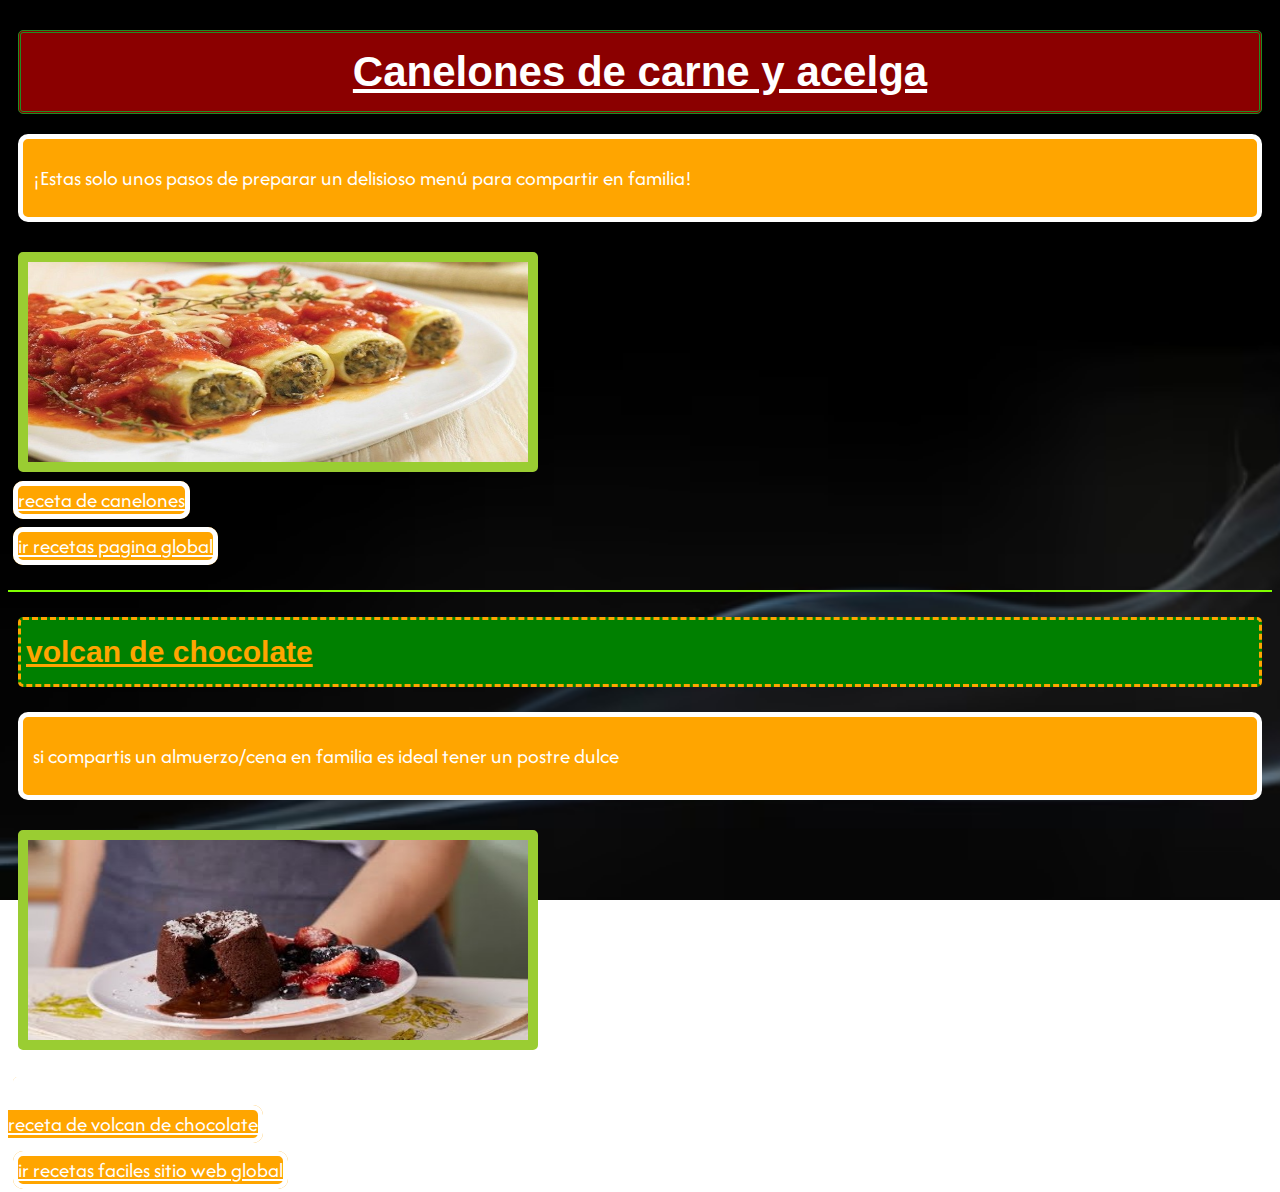
<file: MG front end/index.html>
<!DOCTYPE html>
<html lang="en">
<head>
    <meta charset="UTF-8">
    <meta http-equiv="X-UA-Compatible" content="IE=edge">
    <meta name="viewport" content="width=device-width, initial-scale=1.0">
    <title>recetas mg </title>
    <link rel="stylesheet" href="./public/css/stylo.css">
   <style>'https://fonts.googleapis.com/css2?family=Anton&family=Bebas+Neue&family=Josefin+
</head></style>
 
<body>
    <H1 id="titulo"><u>Canelones de carne y acelga</u></H1>
    <p>¡Estas solo unos pasos de preparar un delisioso menú para compartir en familia!</p>
    <img src="./public/img/canelones de carne y acelga .jpg" width="500" height="200" alt="imagen de canelones"> <br>
    <a href="../MG front end/public/views/canelones de carne y acelga.html" target="_blank"> receta de canelones</a>
     <br>
     <br>
    <a href="https://www.cucinare.tv/recetas/" target="_blank"> ir recetas pagina global</a>
<hr>
    <h2 class="subtitulos"><u>volcan de chocolate</u></h2>
    <p>si compartis un almuerzo/cena en familia es ideal tener un postre dulce</p>
    <img src="./public/img/volcan de chocolate.jpg" width="500" height="200"  alt="imagen de volcan de chocolate">
     <br>
     <br>
    <a href="../MG front end/public/views/volcan de chocolate.html" target="_blank"><br> receta de volcan de chocolate</a>
     <br>
     <br>
    <a href="https://cocinerosargentinos.com/" target="_blank"> ir recetas faciles sitio web global</a>
    
    

            
           
</body>
</html>
</file>
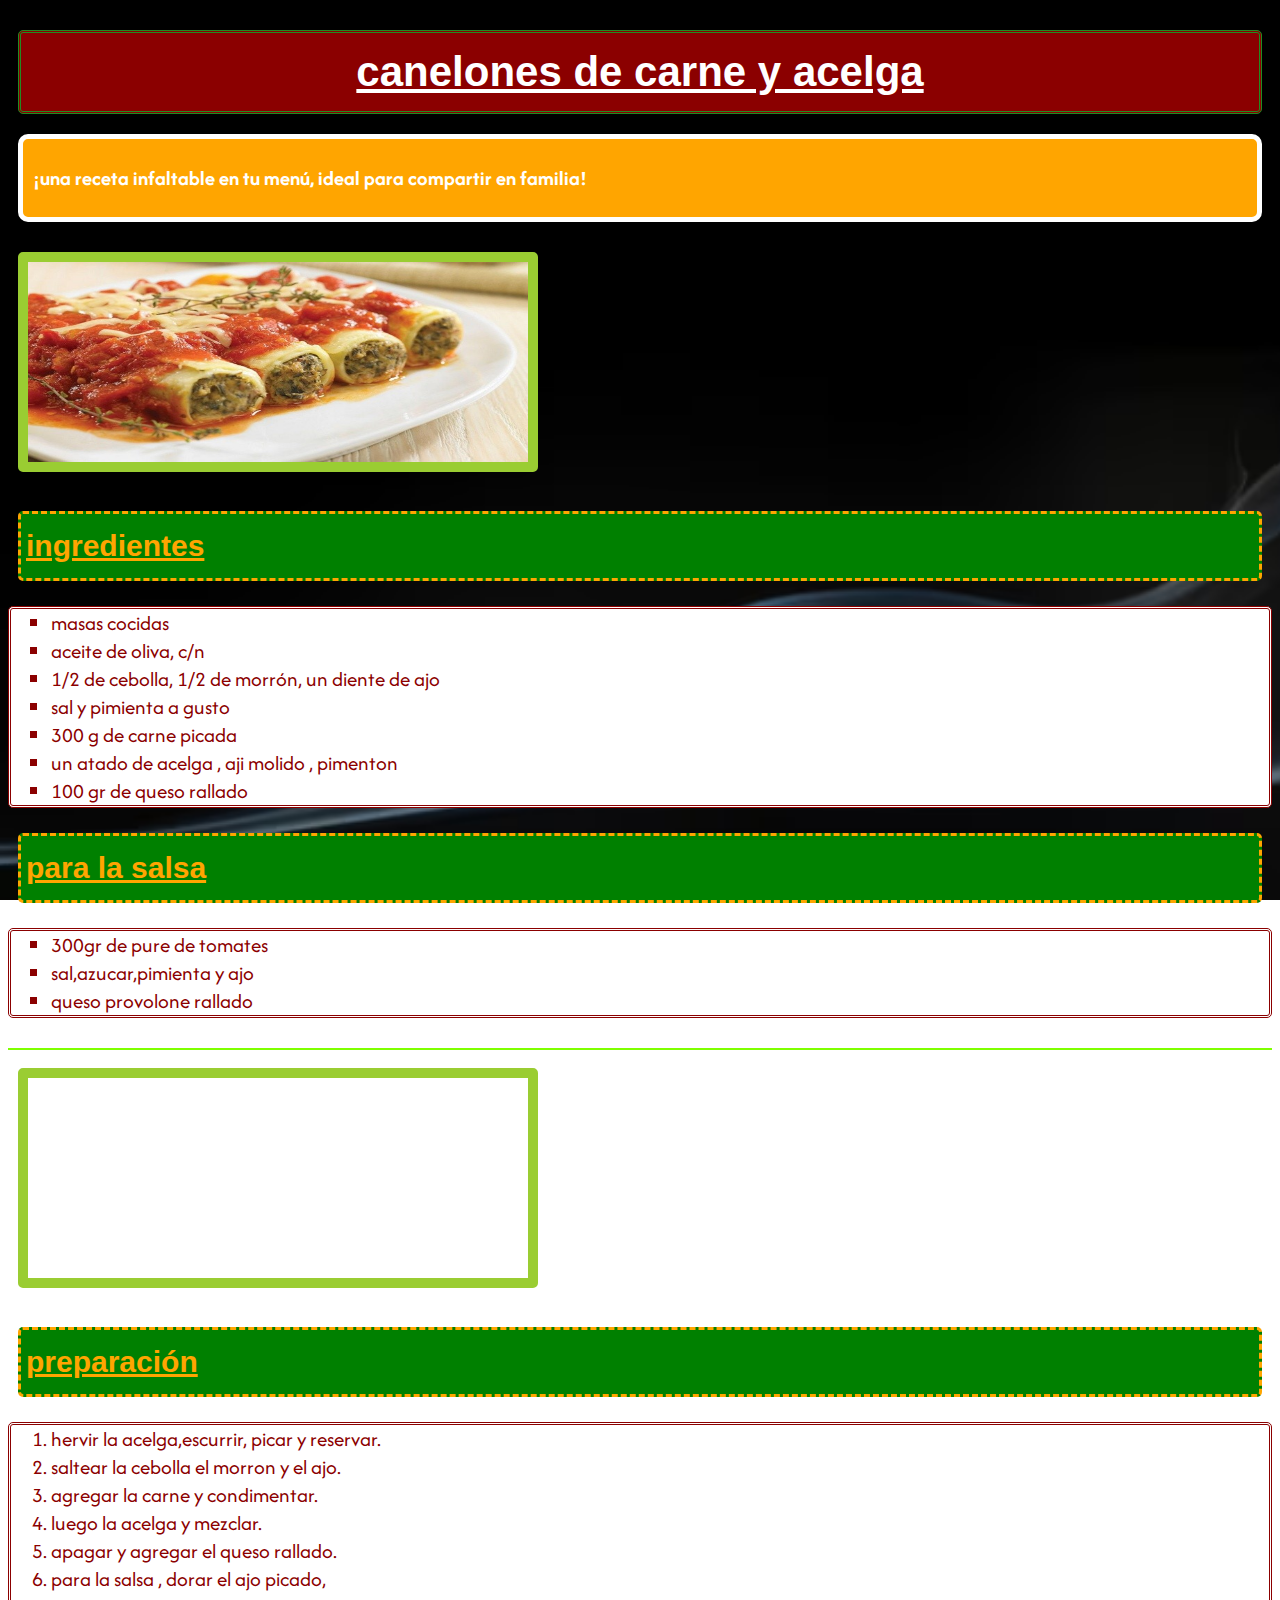
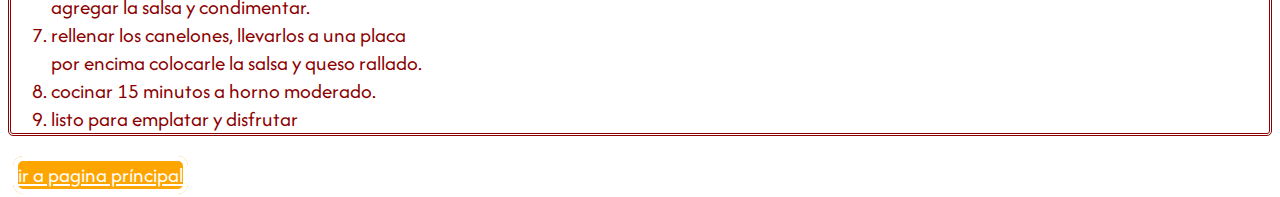
<file: MG front end/public/views/canelones de carne y acelga.html>
<!DOCTYPE html>
<html lang="en">
<head>
    <meta charset="UTF-8">
    <meta name="viewport" content="width=device-width, initial-scale=1.0">
    <title>canelones de carne y acelga mg</title>
    <link rel="stylesheet" href="../css/stylo.css">
</head>
<body>
    <H1 id="titulo"> <u> canelones de carne y acelga</u></H1>
    <p><b>¡una receta infaltable en tu menú, ideal para compartir en familia!</b></p>
     <img src="../img/canelones de carne y acelga .jpg " height="200" width="500" alt="imagen de canelones de carne y acelga">
        <br>
         <h2 class="subtitulos"> <u>ingredientes</u></h2>
         <ul type="square"> 
             <li>masas cocidas </li>
             <li>aceite de oliva, c/n </li>
             <li>1/2 de cebolla, 1/2 de morrón, un diente de ajo</li>
             <li>sal y pimienta a gusto</li>
             <li>300 g de carne picada</li>
             <li>un atado de acelga , aji molido , pimenton</li>
             <li>100 gr de queso rallado</li>
         </ul>
            <h3 class="subtitulos"> <u>para la salsa</u></h3>
            <ul type="square">
                <li>300gr de pure de tomates</li>
                <li>sal,azucar,pimienta y ajo</li>
                <li>queso provolone rallado</li>
                </ul>
                 <hr>
             <iframe width="500" height="200" src="https://www.youtube.com/embed/5E3kLaBh70s" title="Cucinare TV - &quot;Canelones de carne y acelga&quot;" frameborder="0" allow="accelerometer; autoplay; clipboard-write; encrypted-media; gyroscope; picture-in-picture; web-share" referrerpolicy="strict-origin-when-cross-origin" allowfullscreen></iframe>
             <h3 class="subtitulos"> <u>preparación</u></h3>
            <ol>
                <li>hervir la acelga,escurrir, picar y reservar.</li>
                <li>saltear la cebolla el morron y el ajo.</li>
                <li>agregar la carne y condimentar.</li>
                <li>luego la acelga y mezclar.</li>
                <li>apagar y agregar el queso rallado.</li>
                <li>para la salsa , dorar el ajo picado,<br>
                     agregar la salsa y condimentar.</li>
                 <li>rellenar los canelones, llevarlos a una placa <br>
                    por encima colocarle la salsa y queso rallado.</li>
                <li>cocinar 15 minutos a horno moderado.</li>
                <li>listo para emplatar y disfrutar </li>
            </ol>
            <a href="../../index.html">ir a pagina príncipal</a>
</body>
</html>
</file>
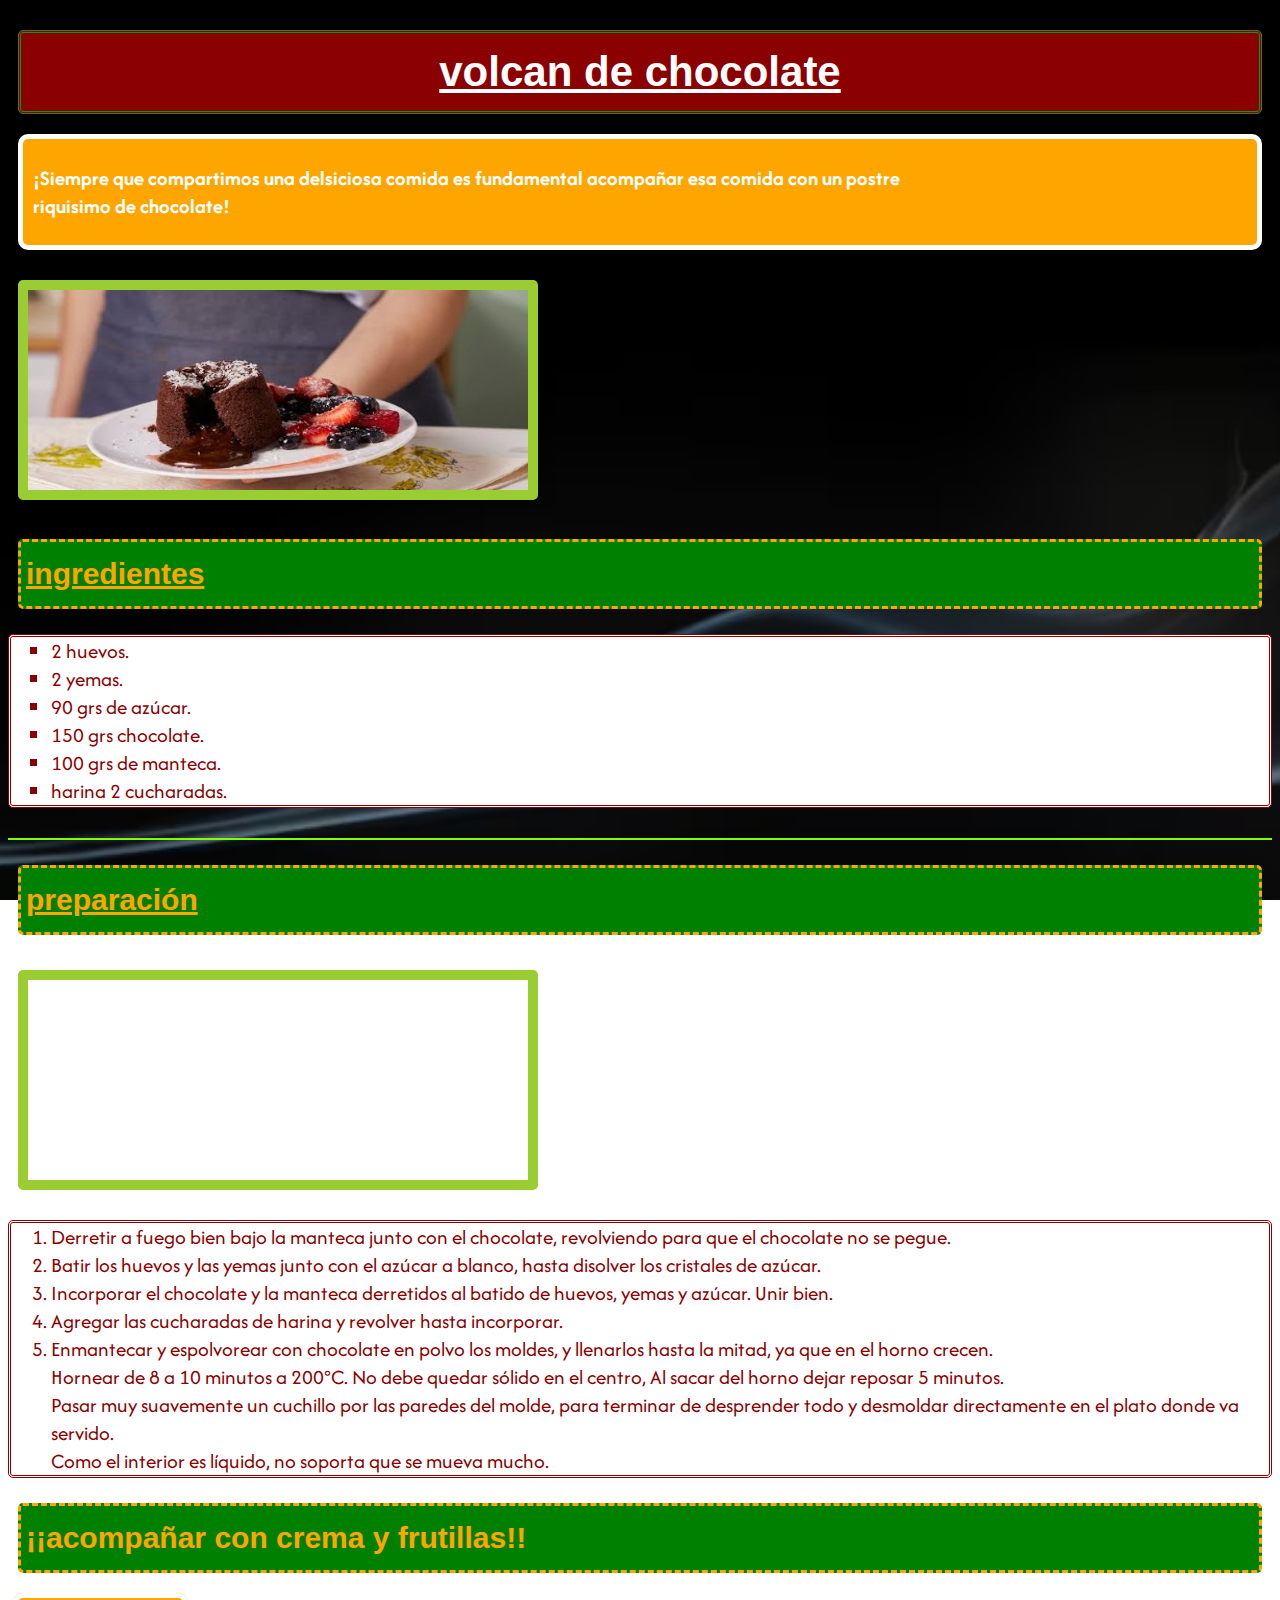
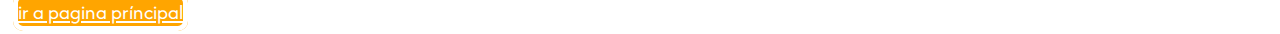
<file: MG front end/public/views/volcan de chocolate.html>
<!DOCTYPE html>
<html lang="en">
<head>
    <meta charset="UTF-8">
    <meta name="viewport" content="width=device-width, initial-scale=1.0">
    <title>volcan de chocolate mg</title>
    <link rel="stylesheet" href="../css/stylo.css">
</head>
<body>
    <h1 id="titulo"><u>volcan de chocolate</u></h1>
    <p><b>¡Siempre que compartimos una delsiciosa comida es fundamental acompañar esa comida con un postre <br>
        riquisimo de chocolate!</b>  </p>
     <img src="../img/volcan de chocolate.jpg" width="500" height="200" alt=" imagen de volcan de chocolate">
   
     <h2 class="subtitulos"> <u>ingredientes</u></h2>
    <ul type="square">
        <li>2 huevos.</li>
        <li>2 yemas.</li>
        <li>90 grs de azúcar.</li>
        <li>150 grs chocolate.</li>
        <li>100 grs de manteca.</li>
        <li>harina 2 cucharadas.</li>
        </ul>
        <hr>
        <h3 class="subtitulos"><u>preparación</u></h3>
        <iframe width="500" height="200" src="https://www.youtube.com/embed/B3Q_alISfY8" title="Grandioso volcán de chocolate en 5 pasos (Parte 1)." frameborder="0" allow="accelerometer; autoplay; clipboard-write; encrypted-media; gyroscope; picture-in-picture; web-share" referrerpolicy="strict-origin-when-cross-origin" allowfullscreen></iframe>

        <ol>
            <li>Derretir a fuego bien bajo la manteca junto con el chocolate, revolviendo para que el chocolate no se pegue.
            </li>
            <li>Batir los huevos y las yemas junto con el azúcar a blanco, hasta disolver los cristales de azúcar.
            </li>
            <li>Incorporar el chocolate y la manteca derretidos al batido de huevos, yemas y azúcar. Unir bien.</li>
            <li>Agregar las cucharadas de harina y revolver hasta incorporar.
            </li>
            <li>Enmantecar y espolvorear con chocolate en polvo los moldes, y llenarlos hasta la mitad, ya que en el horno crecen. <br>
                 Hornear de 8 a 10 minutos a 200°C. No debe quedar sólido en el centro, Al sacar del horno dejar reposar 5 minutos.  <br>
                 Pasar muy suavemente un cuchillo por las paredes del molde, para terminar de desprender todo y desmoldar directamente en el plato donde va servido. <br>
                  Como el interior es líquido, no soporta que se mueva mucho.</li>
        </ol>
        <h3 class="subtitulos"> ¡¡acompañar con crema y frutillas!! </h3>
        <a href="../../index.html"> ir a pagina príncipal</a>
</body>
</html>
</file>
<file: MG front end/public/css/stylo.css>
@import url('https://fonts.googleapis.com/css2?family=Sixtyfour+Convergence&display=swap');
@import url('https://fonts.googleapis.com/css2?family=Afacad+Flux:wght@100..1000&family=Sixtyfour+Convergence&display=swap');
body{
    background-image:url(../img/fondo\ negro2.avif);
    background-repeat: no-repeat;
    background-attachment: fixed;
    background-size: cover;
}

#titulo{
    font-size: 42px;
    text-align: center;
    color:white;
    font-family:'Franklin Gothic Medium', 'Arial Narrow', Arial, sans-serif;
    background-color:darkred;
    border-color:forestgreen;
    border-style:double;
    border-radius: 5px;
    margin:30px 10px 20px 10px ;
    padding:15px 0px 15px 0px ;
   

}
.subtitulos{
    color:orange;
    font-size: 30px;
    font-family: 'Franklin Gothic Medium', 'Arial Narrow', Arial, sans-serif;
    background-color:green;
    border-color:orange;
    border-style:dashed;
    border-radius: 5px;
    margin:25px 10px 25px 10px ;
    padding:15px 5px 15px 5px ;
    
}
ol,ul{
    background-color:white;
    border-color:darkred;
    border-style: double;
    border-radius: 5px;
    margin-bottom: 25px;
} 
li{
    color:darkred;
    font-size:21px ;
    font-family:"Afacad Flux", sans-serif;
    margin:0px;
    padding: 0px;
   
   
}

p,a{
    color:white;
    font-size: 21px;
    background-color:orange;
    font-family: "Afacad Flux", sans-serif;
    border-color:white;
    border-style: solid;
    border-radius: 10px;
    border-width: 5px;
   
} 
img{
    border-color:yellowgreen ;
    border-style:solid;
    border-width: 10px;
    border-radius: 5px;
    margin: 10px 10px 10px 10px;
    padding: 0px;
}
    
iframe{
    border-color:yellowgreen ;
    border-style:solid;
    border-width: 10px;
    border-radius: 5px;
    margin: 10px 10px 10px 10px;
    padding: 0px;
}
hr{
   border-color: chartreuse;
   border-style: solid;
   margin-top: 30px;
   padding: 0%;
}
p{
    margin:20px 10px 20px 10px;
    padding: 25px 10px 25px 10px;
}
a{
    margin-top: 25px;
    margin-left: 5px;
    margin-bottom: 25px;
    margin-right:10px ;
}
</file>
